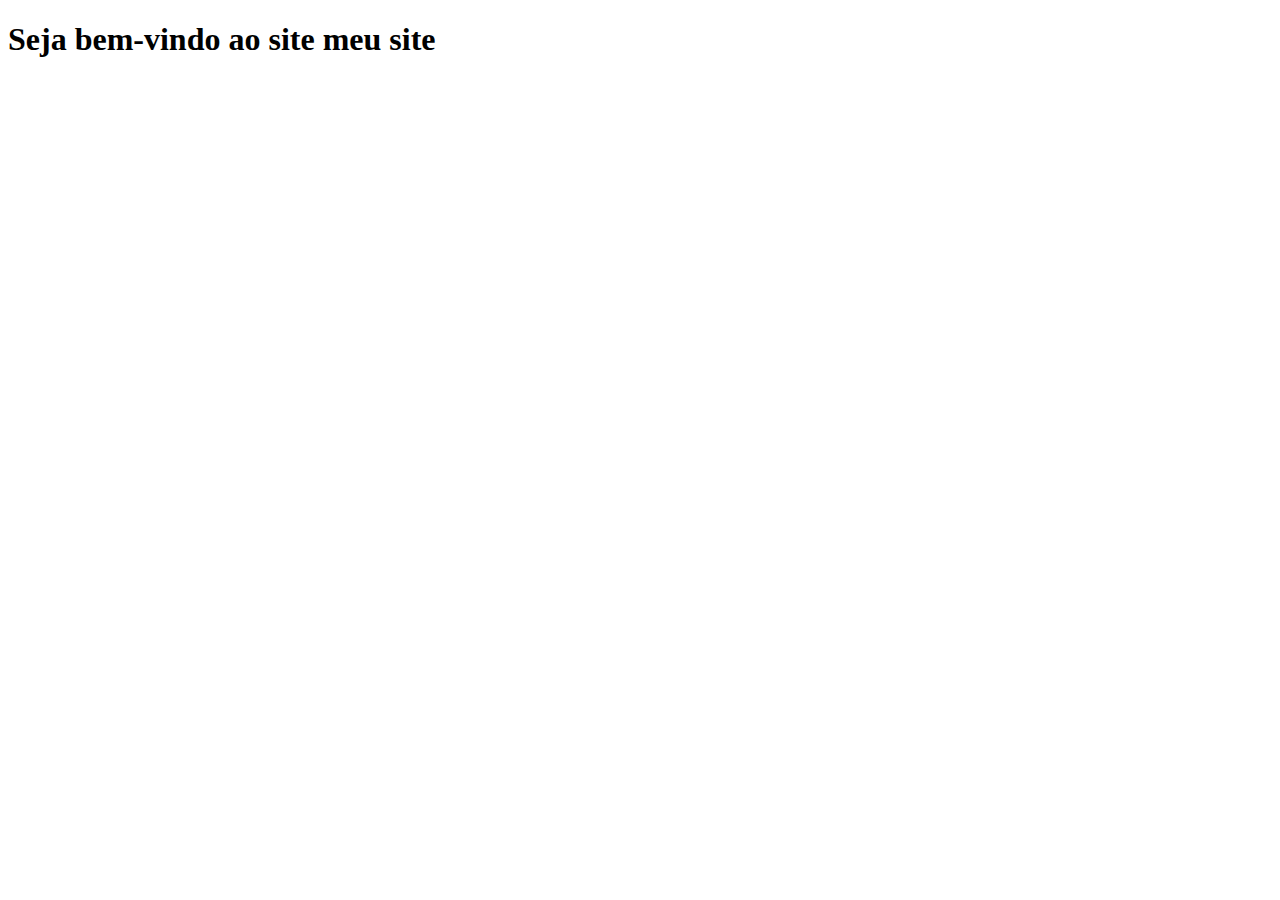
<file: index.html>
<!DOCTYPE html>
<html>
    <head>
        <title>Site do nafre</title>
        <meta charset="utf-8">
    </head>
    <body>
        <h1>Seja bem-vindo ao site meu site<h1></h1>
    </body>
    <footer></footer>
</html>
</file>
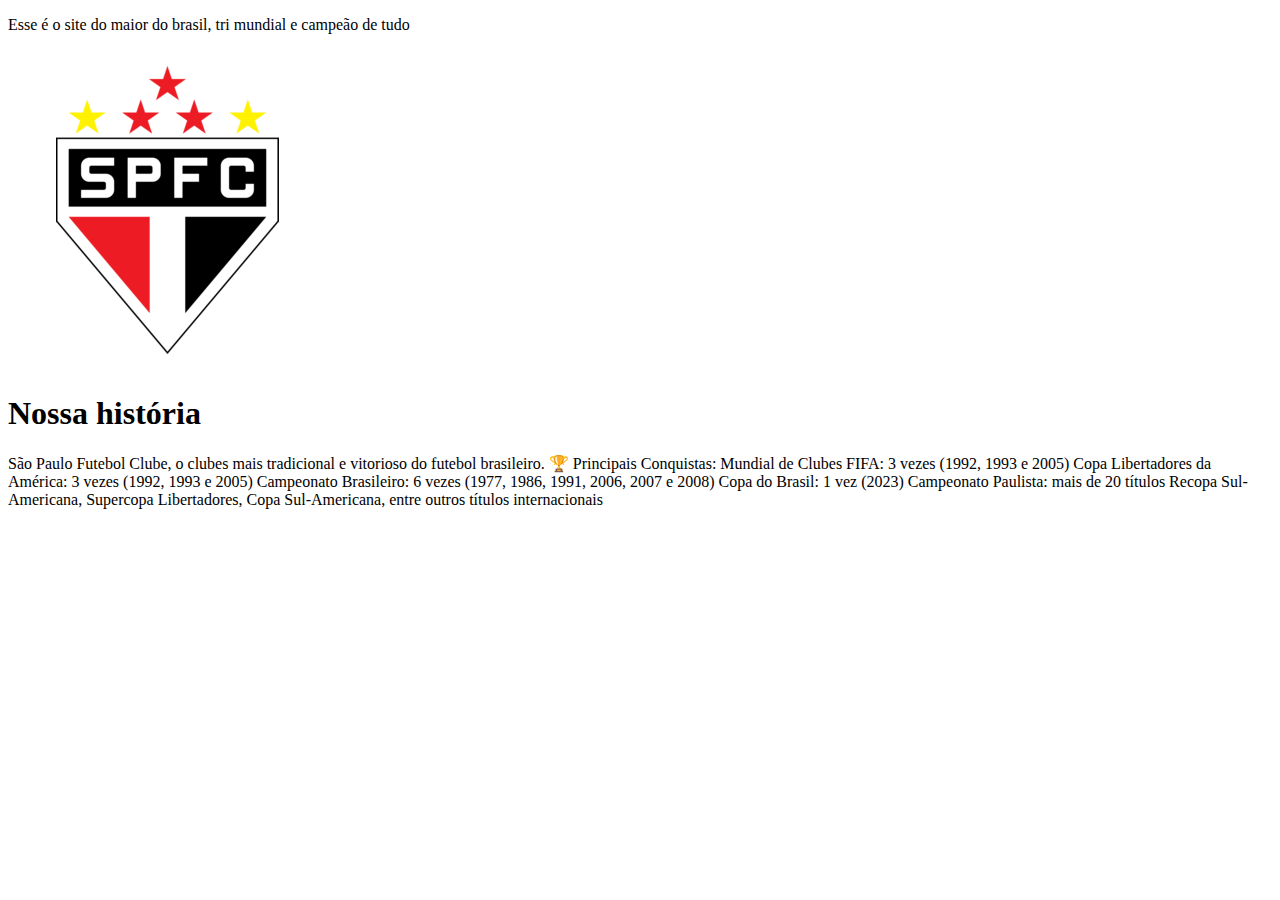
<file: sobre.html>
<!DOCTYPE html>
<html>
    <head>
        <title>Nossa História</title>
        <meta charset="utf-8">
    </head>
    <body><p>Esse é o site do maior do brasil, tri mundial e campeão de tudo</p>
        <img src="sao-paulo-tri-mundial-logo-png_seeklogo-122594.png" alt="">
        <h1> Nossa história</h1>
     <p>São Paulo Futebol Clube, o clubes mais tradicional e vitorioso do futebol brasileiro.

🏆 Principais Conquistas:

Mundial de Clubes FIFA: 3 vezes (1992, 1993 e 2005)

Copa Libertadores da América: 3 vezes (1992, 1993 e 2005)

Campeonato Brasileiro: 6 vezes (1977, 1986, 1991, 2006, 2007 e 2008)

Copa do Brasil: 1 vez (2023)

Campeonato Paulista: mais de 20 títulos

Recopa Sul-Americana, Supercopa Libertadores, Copa Sul-Americana, entre outros títulos internacionais</p>
        

    </body>
</html>
</file>
